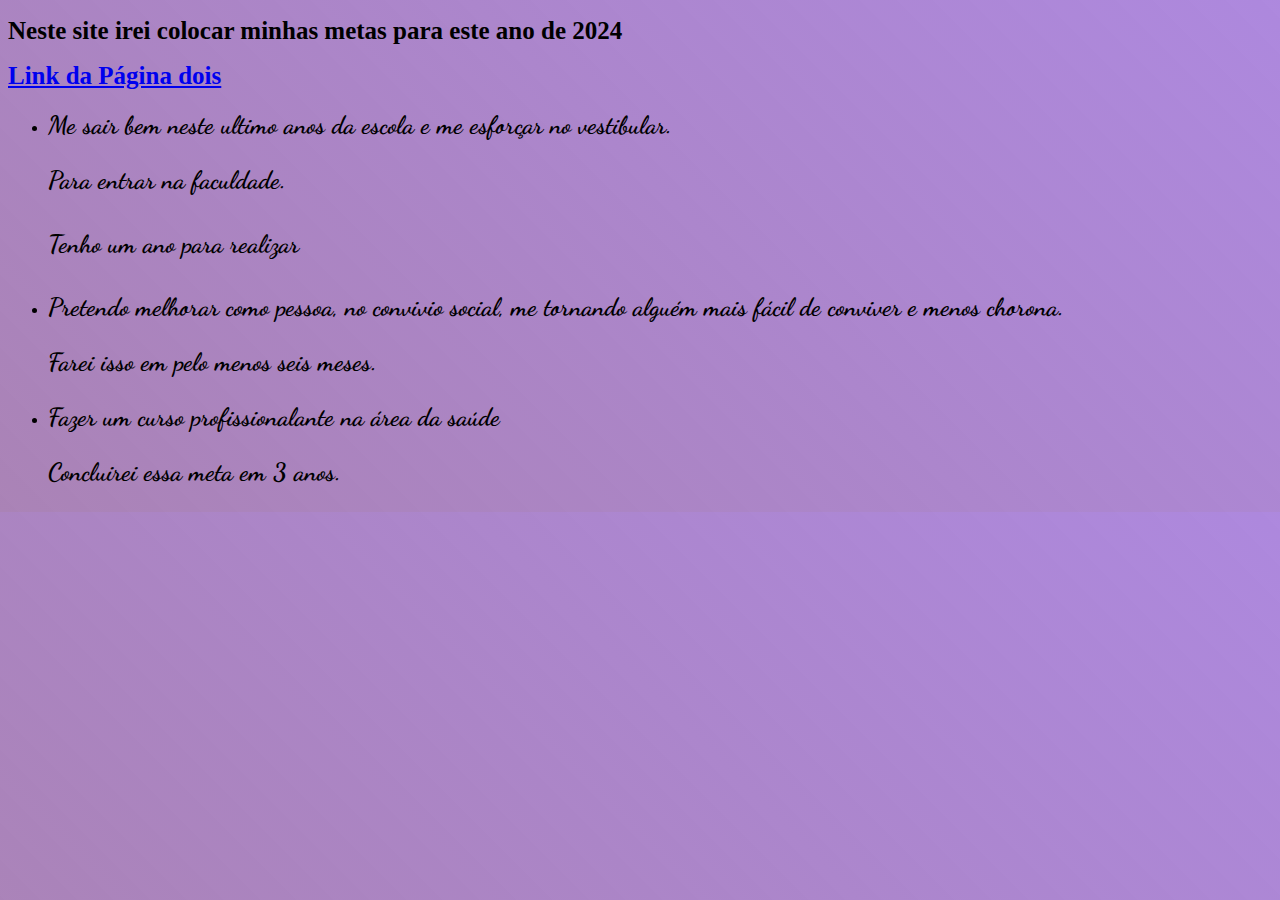
<file: index.html>
<!DOCTYPE html>
<html lang="en">
<head>
    <meta charset="UTF-8">
    <meta name="viewport" content="width=device-width, initial-scale=1.0">
    <title>MINHAS METAS</title>
    <link rel="stylesheet" href="style.css">
</head>
<body>
 <header class="cabecalho">
    <h1>Neste site irei colocar minhas metas para este ano de 2024</h1>
    <h1 class="link">
        <a href="metas.html">Link da Página dois</a>
    </h1>
    <ul class="MINHAS METAS">
        <li>
                <h2>Me sair bem neste ultimo anos da escola e me esforçar no vestibular.</h2>
                <h3>Para entrar na faculdade.</h3>
                <h4>Tenho  um ano para realizar</h4>
        </li>
            
        <li>
            <h2>Pretendo melhorar como pessoa, no convivio social, me tornando alguém mais fácil de conviver e menos chorona.</h2>
            <h3>Farei isso em pelo menos seis meses.</h3>
        </li>

        <li>
            <h2>Fazer um curso profissionalante na área da saúde</h2>
            <h3>Concluirei essa meta em 3 anos. </h3>
        </li>
        
          
    </ul>
 </header>
</body>
</html>
</file>
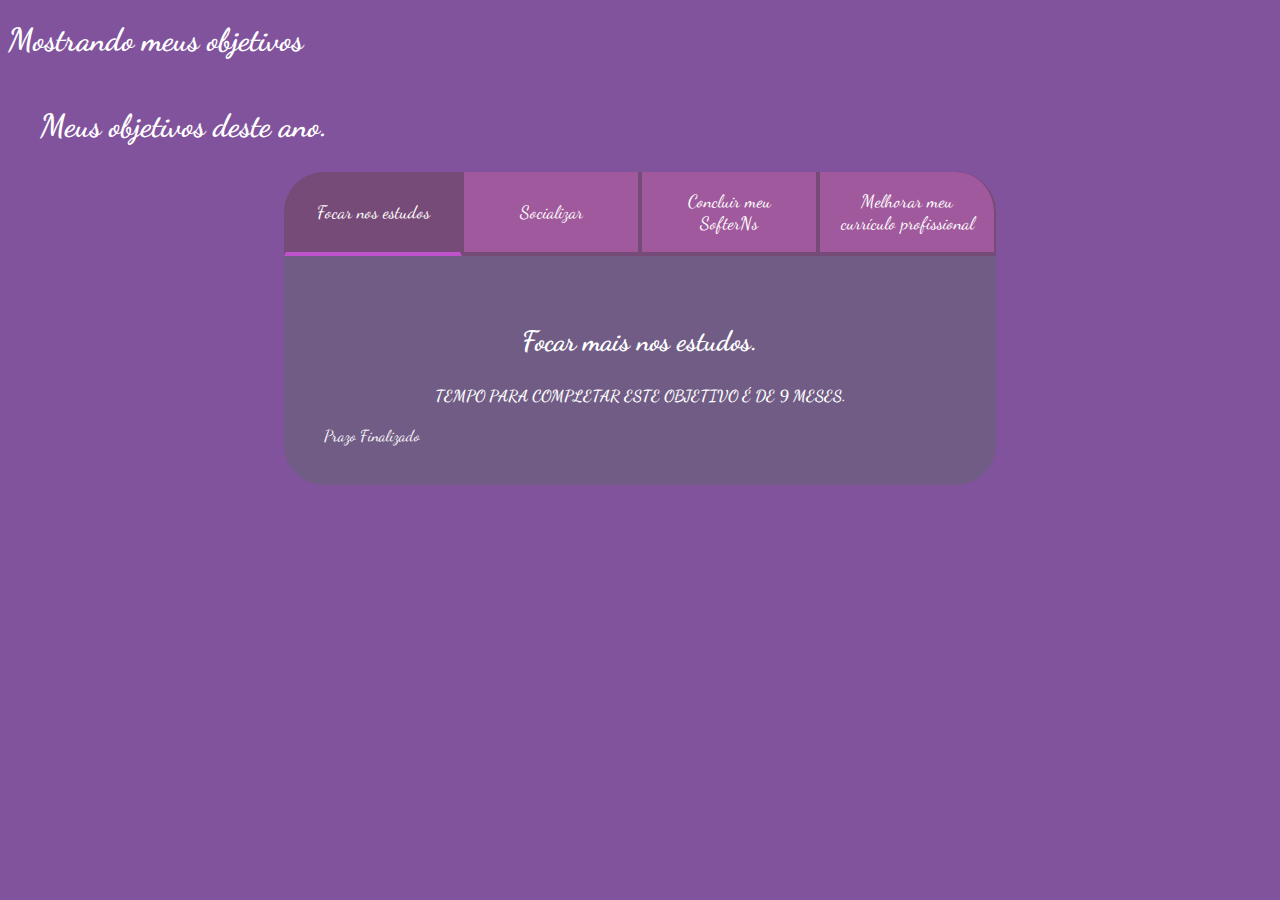
<file: metas.html>
<!DOCTYPE html>
<html lang="pt-br">
<head>
    <meta charset="UTF-8">
    <meta name="viewport" content="width=device-width, initial-scale=1.0">
    <title>Meus objetivos deste ano.</title>
    <link rel="stylesheet" href="style2.css">
</head>
<body>
    <h1>Mostrando meus objetivos</h1>
    <section class="conteudo-principal">
        <h2 class="titulo-principal">Meus objetivos deste ano.</h2>
        <div class="conteudo">
        <div class="botoes">
            <button class="botao ativo">Focar nos estudos</button>
            <button class="botao">Socializar</button>
            <button class="botao">Concluir meu SofterNs</button>
            <button class="botao">Melhorar meu currículo profissional</button>
        </div>
    <div class="abas-textos">
        <div class="aba-conteudo ativo">
            <h3 class="aba-conteudo-titulo-principal">Focar mais nos estudos.</h3>
            <h4 class="aba-conteudo-titulo-secundario">Tempo para completar este objetivo é de 9 meses.</h4>
            <div class="contador"></div>
        </div>
    <div class="aba-conteudo">
        <h3 class="aba-conteudo-titulo-principal">Socializar mais com as pessoas.</h3>
        <h4 class="aba-conteudo-titulo-secundario">Tempo para completar este objetivo é de 5 há 6 meses.</h4>
        <div class="contador"></div>
    </div>
    <div class="aba-conteudo">
        <h3 class="aba-conteudo-titulo-principal">Concluir meu curso de  SofterNs.</h3>
        <h4 class="aba-conteudo-titulo-secundario">Tempo para completar este objetivo é de 3 anos</h4>
        <div class="contador"></div>
    </div>
    <div class="aba-conteudo">
        <h3 class="aba-conteudo-titulo-principal">Me especializar na area da saude.</h3>
        <h4 class="aba-conteudo-titulo-secundario">Tempo para completar este objetivo é de 2 anos.</h4>
        <div class="contador"></div>
    </div>
    </div>
</div>
</section>
    <script src="main.js"></script>
</body>
</html>
</file>
<file: style.css>
@import url('https://fonts.googleapis.com/css2?family=Dancing+Script:wght@400..700&display=swap');
 @import url('https://fonts.googleapis.com/css2?family=Abril+Fatface&family=Caveat:wght@400..700&family=Pacifico&family=Rubik+Glitch+Pop&display=swap')
 :root {
    --cinza: rgb(204, 85, 219);
    --vermelha: rgba(227, 132, 236, 0.521);
    --vermelha-escura: #bd69af;
    --branca: #fff;
    --luz: rgb(219, 155, 203);
  }
    body{

background: linear-gradient(45deg, #aa83b6 0%,#9a6cd6ce 100%);
 
}
h1 {
font-size: 25px; 
font-family: Caveat ;

}

h2{

font-size: 25px; 
font-family:Dancing Script;

}
h3{

    font-size: 25px;
    font-family: Dancing Script;
}
h4{

    font-size: 25px;
    font-family:Dancing Script;
}
h5{

    font-size: 25px;
    font-family:Dancing Script;
}
}
.img1{
    width: 30%;
}
.img2{
    width: 25%;
}
.img3{
    width: 25%;
}
.img
</file>
<file: style2.css>
@import url('https://fonts.googleapis.com/css2?family=Dancing+Script:wght@400..700&display=swap');

:root {
    --cor-de-fundo: #81539c;
    --roxo: #eb57ffa4;
    --branco: #FFFFFF;
    --botao-ativo: #774b77;
    --botao-inativo: rgba(165, 90, 155, 0.856);
    --texto-fundo: rgba(94, 103, 107, 0.459);
}

body {
    background-color: var(--cor-de-fundo);
    color: var(--branco);
    font-family: "Dancing Script", sans-serif;
}


.conteudo-principal {
    display: flex;
    flex-direction: column;
    justify-content: center;
    align-items: center;
    max-width: 1200px;
    width: 100%;
    margin: 0 auto;
}

.titulo-principal {
    text-align: left;
    width: 100%;
    font-size: 32px;
}

.titulo-principal span {
    color: var(--verde);
}


.botao {
    font-family: "Dancing Script", sans-serif;
    background-color: var(--botao-inativo);
    color: var(--branco);
    display: flex;
    justify-content: center;
    padding: 1em;
    font-size: 18px;
    align-items: center;
    width: 100%;
    border-bottom: 4px solid var(--botao-ativo);
    border-left: 2px solid var(--botao-ativo);
    border-right: 2px solid var(--botao-ativo);
    border-top: none;
}

.botao:first-child {
    border-radius: 40px 40px 0 0;
}

.botoes {
    display: block;
}

.botao.ativo{
    background-color: var(--botao-ativo);
    border-bottom: 4px solid var(--roxo);
}

.abas-textos{
    background-color: var(--texto-fundo);
    padding: 40px;
    border-radius: 0 0 40px 40px;
}
.aba-conteudo.ativo{
    display:block;
}

.aba-conteudo{
    display: none;
}

.aba-conteudo-titulo-principal{
    font-size: 28px;
    text-align: center;
}
.aba-conteudo-titulo-secundario{
    text-align: center;
    color: var(--verde);
    text-transform: uppercase;
}


@media screen and (min-width: 768px) {
    .botoes {
        display: flex;
    }

    .botao:first-child {
        border-radius: 40px 0 0 0;
    }

    .botao:last-child {
        border-radius: 0 40px 0 0;
    }
}
</file>
